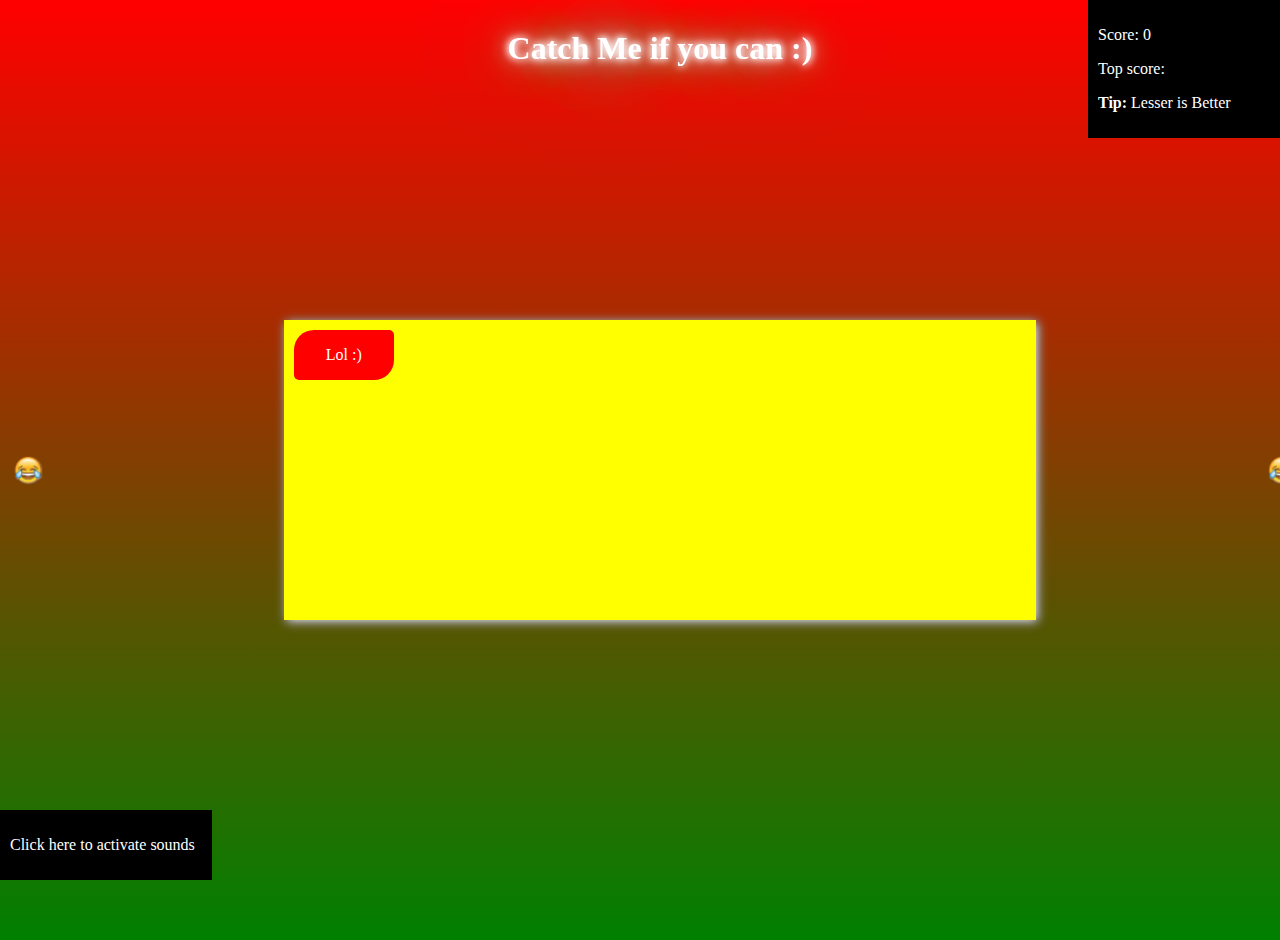
<file: index.html>
<!DOCTYPE html>
<html>
	<head>
		<meta charset="utf-8">
		<title> Catch-me-if-u-can </title>
		<link rel="stylesheet" type="text/css" href="./style.css">
	</head>

	<body>
		<audio autoplay id="ck"><source src='assets/next_message.mp3'></audio>
		<audio autoplay id="ck1"><source src='assets/fly_message.mp3'></audio>
		<audio autoplay id="ck2"><source src='assets/background_music.mp3'></audio>

		<div class="warpper">
			<h1> Catch Me if you can :) </h1>
			<div class="a"> 
				<p onclick="tts(); alert('Sound Activated'); document.getElementById('ck2').play();  openFullscreen()"> Click here to activate sounds </p>
			</div>
			<div class="d">
				<p>Score: <span id="score">0</span> </p>
				<p> Top score: <span id="topscore">Loading...</span> </p>
				<p> <b>Tip:</b> Lesser is Better </p>
			</div>
		 	<img id="fltt1" class="fltt" src='assets/laugh.png' height=30px width=30px></img>
		 	<img id="fltt2" class="fltt" src='assets/laugh.png' height=30px width=30px></img>
		  	<img id="fltt3" class="fltt" src='assets/laugh.png' height=30px width=30px></img>
		  	<img id="fltt4" class="fltt" src='assets/laugh.png' height=30px width=30px></img>
		  	<img id="fltt5" class="fltt" src='assets/laugh.png' height=30px width=30px></img>
			<div class="playground" id="pg1">
				<div class="object-wrapper">
					<div class="object" id="try">
						<p class="p1" id="p1"> Click Me </p>
					</div>
				</div>
				<div class="mobile-player"></div>
			</div>
		</div>
	</body>
	<script src="https://code.jquery.com/jquery-1.10.2.js"></script>
	<script src="./script.js"> </script>
</html>
</file>
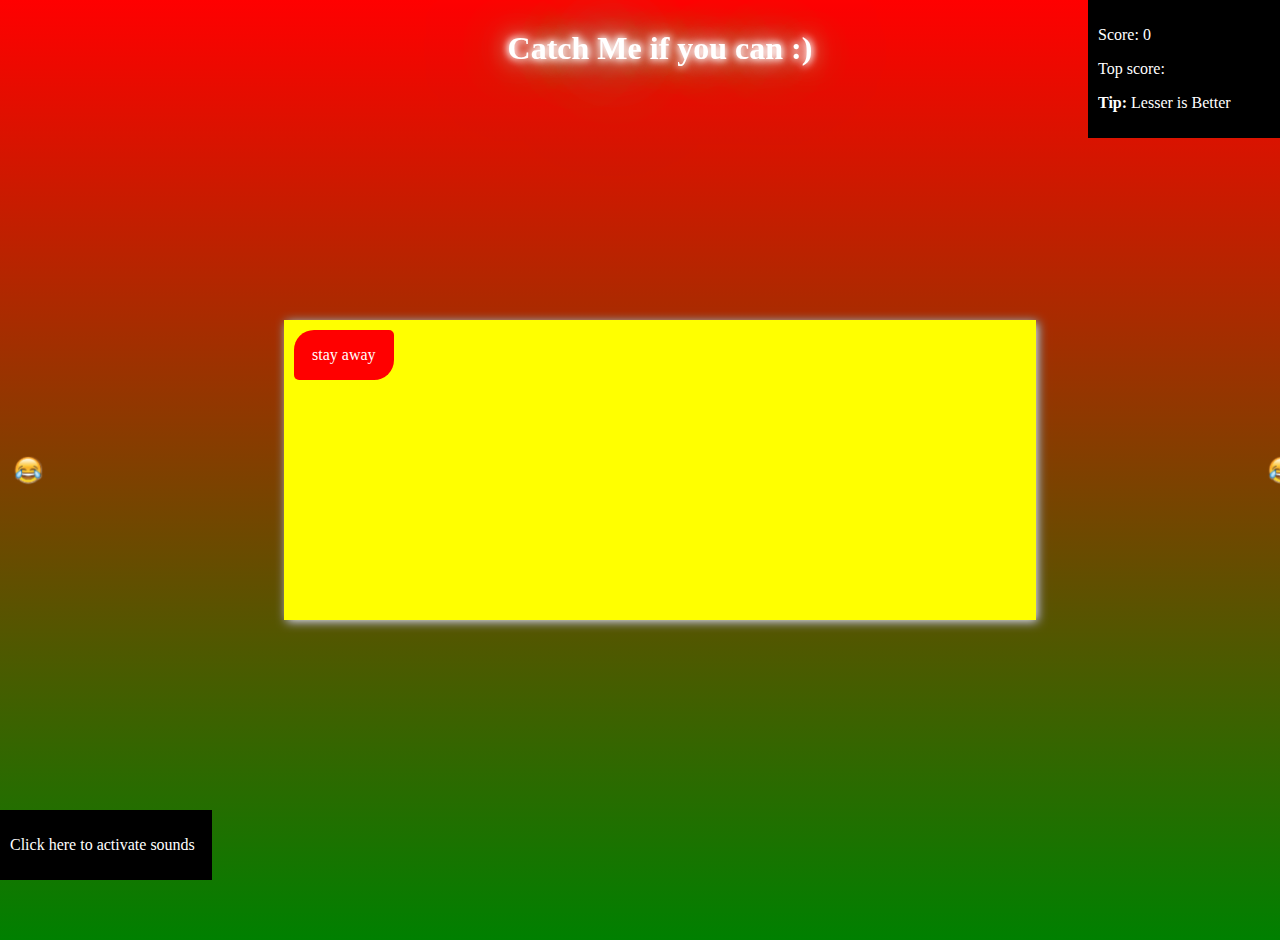
<file: catch-me-if-u-can.html>
<!DOCTYPE html>
<html>
	<head>
		<meta charset="utf-8">
		<title> Catch-me-if-u-can </title>
	</head>

	<style type="text/css">
			body {
		box-sizing: border-box;
		padding: 0;
		margin: 0;
		overflow: hidden;
		user-select: none;
	}

	.warpper {
		background: linear-gradient(red, green);
		height: 100vh;
		width: 100vw;
		padding: 20px;
		display: flex;
		align-items: center;
		justify-content: center;
		position: relative;
	}

	.playground {
		background: yellow;
		height: 300px;
		width: 300px;
		position: absolute;
		transition: 0.5s;
		box-shadow: 2px 2px 10px white, 2px 2px 10px black;
	}

	.object-wrapper {
		padding: 10px;
		transition: 0.5s;
	}

	.object {
		display: flex;
		align-items: center;
		justify-content: center;
		height: 50px;
		width: 100px;
		background: red;
		color: white;
		border: 2px 2px 1px white;
		border-radius: 20px 5px 20px 5px;
	}

	.object .p1 {
		cursor: crosshair;
	}

	.mobile-player {
		height: 20px;
		width: 20px;
		border-radius: 80%;
		background: blue;
		display: none;
	}

	h1 {
		top:  1%;
		position: fixed;
		text-shadow:  0 0 7px #fff, 0 0 10px #fff, 0 0 21px #fff, 0 0 42px #0fa, 0 0 82px #0fa, 0 0 92px #0fa, 0 0 102px #0fa, 0 0 151px #0fa;
	color: #fff
	}

	.fltt {
		left: 1%;
		position: fixed;
		animation: mymove 10s infinite;
	}
	#fltt2 {

		left: 30%;
	}

	#fltt3{
		left: 50%;
	}


	#fltt4{
		left: 70%;
	}

	#fltt5{
		left: 99%;
	}
	@keyframes mymove {
  from {top: 0px;}
  to {top: 1000px;}
}

.d{
	padding: 10px;
	top:  0%;
	position: fixed;
	left: 85%;
	background: black;
	width: 99%;
	color: white;
}

.a{
	padding: 10px;
	top:  90%;
	position: fixed;
	left: 0%;
	background: black;
	width: 15%;
	color: white;
}
	</style>

	<body>
		<audio  autoplay id="ck"> <source src='assets/next.mp3'></audio>
			<audio  autoplay id="ck1"> <source src='assets/fly.mp3'></audio>
				<audio  autoplay id="ck2"> <source src='assets/bk.mp3'></audio>

		<div class="warpper">
			<h1> Catch Me if you can :) </h1>
			<div class="a"> <p onclick="tts(); alert('Sound Activated'); document.getElementById('ck2').play();  openFullscreen()"> Click here to activate sounds </p></div>
			<div class="d">
				<p>Score: <span id="score">0</span> </p>
				<p> Top score: <span id="topscore">Loading...</span> </p>
				<p> <b>Tip:</b> Lesser is Better </p>
			</div>
		  <img id="fltt1" class="fltt" src='assets/e.png' height=30px width=30px></img>
		  <img id="fltt2" class="fltt" src='assets/e.png' height=30px width=30px></img>
		  <img id="fltt3" class="fltt" src='assets/e.png' height=30px width=30px></img>
		  <img id="fltt4" class="fltt" src='assets/e.png' height=30px width=30px></img>
		  <img id="fltt5" class="fltt" src='assets/e.png' height=30px width=30px></img>
			<div class="playground" id="pg1">
				<div class="object-wrapper">
					<div class="object" id="try">
						<p class="p1" id="p1"> Click Me </p>
					</div>
				</div>
				<div class="mobile-player"></div>
			</div>
		</div>
	</body>
	</html>

	<script src="https://code.jquery.com/jquery-1.10.2.js"></script>
	<script type="text/javascript">
		var msg = new SpeechSynthesisUtterance();
	msg.text = "Oh no you caught me..";
	function tts(){
		msg.volume = 1;
		msg.rate = 1;
	window.speechSynthesis.speak(msg);
	}

	let random_text = [ "U can't catch me", "Lol :) ", "Its Impossible", "stay away", ";)", "Go...", "Click...Click..Haha","<img src='assets/e.png' height=40px width=40px></img>"]

	var elem = document.getElementsByTagName("body")[0];
	function openFullscreen() {
	  if (elem.requestFullscreen) {
	    elem.requestFullscreen();
	  } else if (elem.webkitRequestFullscreen) { /* Safari */
	    elem.webkitRequestFullscreen();
	  } else if (elem.msRequestFullscreen) { /* IE11 */
	    elem.msRequestFullscreen();
	  }
	}


	window.onload = function() {
		const wrp = document.querySelector(".warpper");
		const btn_txt = document.querySelector(".p1");
		let score = 0;

		var randomWidth = () => {
			document.getElementById('ck2').volume=0.5;
	  	let x = 0;
	  	x = getRndInteger(30, 70);
	  	document.querySelector(".playground").style.width = x + "%";
	  	document.querySelector(".playground").setAttribute("data-value", x + "%");
	  	let randomNumber = Math.floor(Math.random()*random_text.length);
			btn_txt.innerHTML= random_text[randomNumber];
			document.getElementById('score').innerHTML = score;
			document.getElementById('topscore').innerHTML = localStorage.getItem("topscore");
			document.getElementById('ck2').play();

			document.getElementById("try").onmouseover = function() {
				if (document.getElementById("p1").innerHTML == "Lol :) "){

	   				 document.getElementById("ck").play();
	  }

	  if (document.getElementById("p1").innerHTML == "U can't catch me"){

	   				 document.getElementById("ck1").play();
	  }

	  if (document.getElementById("p1").innerHTML == "Its Impossible"){

	   				 document.getElementById("ck").play();
	  }
	  if (document.getElementById("p1").innerHTML == "stay away"){

	   				 document.getElementById("ck1").play();
	  }
	}
		};

		var getRndInteger = (min, max) => {
			return Math.floor(Math.random() * (max - min)) + min;
		};

		randomWidth();

		var interval = setInterval(() => {
	  	randomWidth();
		}, 2000);

		let stopbtn = document.querySelector(".object-wrapper");
	  stopbtn.addEventListener("mouseover", function () {
			stopbtn.style.transform = `translate(${getRndInteger(-10, 99)}%, ${getRndInteger(-10, 99)}%)`
		  wrp.style.background = `linear-gradient(${getRandomColor()}, ${getRandomColor()})`;
		  this.style.bottom = "auto";
		  score = score + 1;
	  })

		document.querySelector(".p1").addEventListener("click", function () {
			document.getElementById('ck2').pause()
			tts();
			alert(`You won with a Score of : ${score} points`)
			console.log(localStorage.getItem("topscore"))
			if (localStorage.getItem("topscore") == null){
			localStorage.setItem("topscore", score)
		}
		if (localStorage.getItem("topscore") > score){
			localStorage.setItem("topscore", score)
		}
	  	clearInterval(interval);
	  	wrp.style.background = "black";
	  	stopbtn.style.display = "none";
	  	document.getElementById("pg1").innerHTML = "<b align=\"center\">Press Ctrl + R to restart.<b>"
		});
	}

	function getRandomColor() {
	  var letters = "0123456789ABCDEF";
	  var color = "#";
	  for (var i = 0; i < 6; i++) {
	    color += letters[Math.floor(Math.random() * 16)];
	  }
	  return color;
	}

	</script>

	<!--
	-> Custom cursor
	-> sounds 
	-> capions
	-> images
	-->
</file>
<file: style.css>
body {
  box-sizing: border-box;
  padding: 0;
  margin: 0;
  overflow: hidden;
  user-select: none;
}

.warpper {
  background: linear-gradient(red, green);
  height: 100vh;
  width: 100vw;
  padding: 20px;
  display: flex;
  align-items: center;
  justify-content: center;
  position: relative;
}

.playground {
  background: yellow;
  height: 300px;
  width: 300px;
  position: absolute;
  transition: 0.5s;
  box-shadow: 2px 2px 10px white, 2px 2px 10px black;
}

.object-wrapper {
  padding: 10px;
  transition: 0.5s;
}

.object {
  display: flex;
  align-items: center;
  justify-content: center;
  height: 50px;
  width: 100px;
  background: red;
  color: white;
  border: 2px 2px 1px white;
  border-radius: 20px 5px 20px 5px;
}

.object .p1 {
  cursor: crosshair;
}

.mobile-player {
  height: 20px;
  width: 20px;
  border-radius: 80%;
  background: blue;
  display: none;
}

h1 {
  top: 1%;
  position: fixed;
  text-shadow: 0 0 7px #fff, 0 0 10px #fff, 0 0 21px #fff, 0 0 42px #0fa,
    0 0 82px #0fa, 0 0 92px #0fa, 0 0 102px #0fa, 0 0 151px #0fa;
  color: #fff;
}

.fltt {
  left: 1%;
  position: fixed;
  animation: mymove 10s infinite;
}

#fltt2 {
  left: 30%;
}

#fltt3 {
  left: 50%;
}

#fltt4 {
  left: 70%;
}

#fltt5 {
  left: 99%;
}

@keyframes mymove {
  from {
    top: 0px;
  }
  to {
    top: 1000px;
  }
}

.d {
  padding: 10px;
  top: 0%;
  position: fixed;
  left: 85%;
  background: black;
  width: 99%;
  color: white;
}

.a {
  padding: 10px;
  top: 90%;
  position: fixed;
  left: 0%;
  background: black;
  width: 15%;
  color: white;
}
</file>
